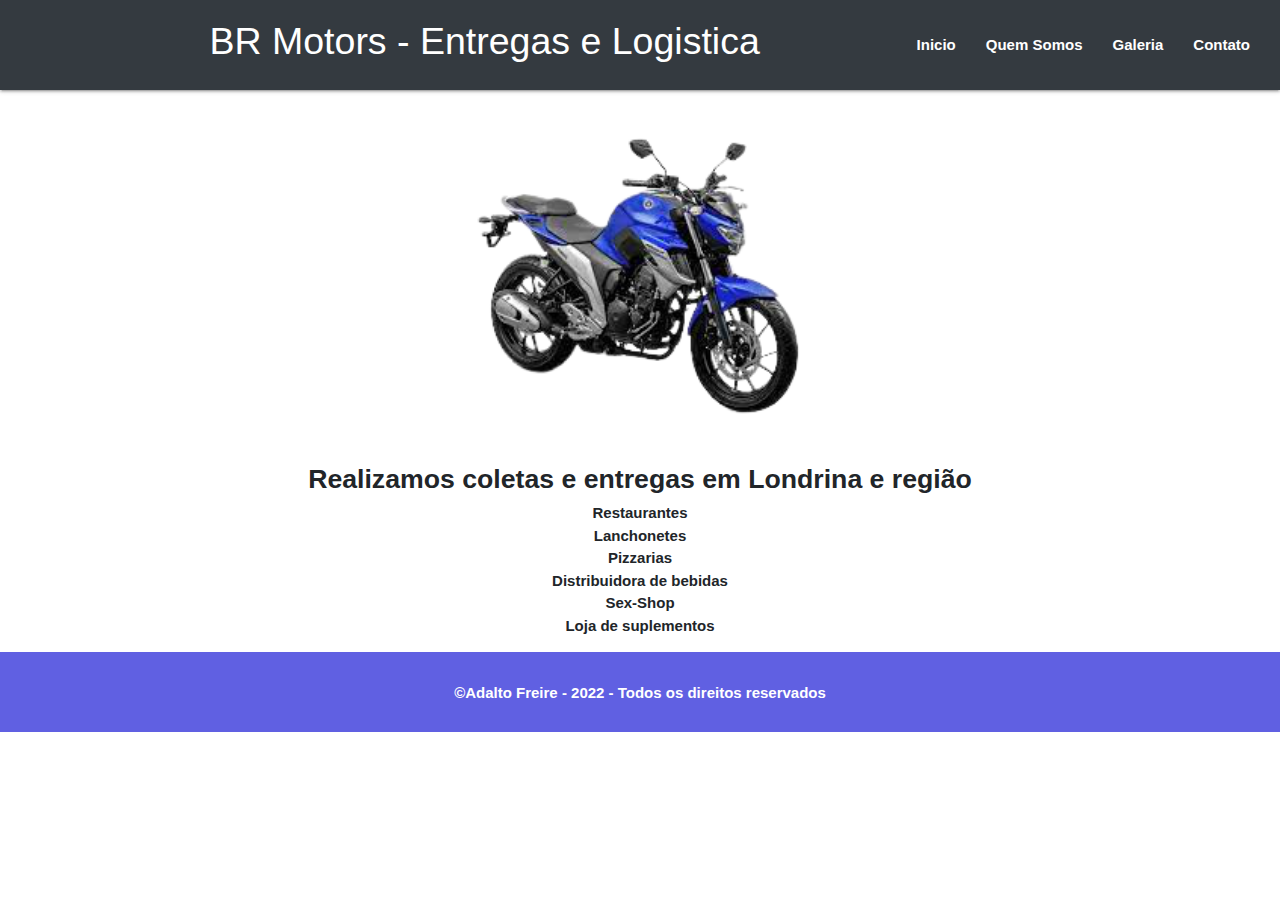
<file: index.html>
<!DOCTYPE html>
<html lang="pt-br">
<head>
    <meta charset="UTF-8">
    <meta http-equiv="X-UA-Compatible" content="IE=edge">
    <meta name="viewport" content="width=device-width, initial-scale=1.0">
    <title>Br Motors - Entregas e Logistica</title>
    <link rel="shortcut icon" href="imagens/iconMoto.png" type="image/x-icon">
    <!-- Compiled and minified CSS -->
    <link rel="stylesheet" href="https://cdnjs.cloudflare.com/ajax/libs/materialize/1.0.0/css/materialize.min.css">
    <!--Bootstrap-->
    <link rel="stylesheet" href="https://maxcdn.bootstrapcdn.com/bootstrap/4.0.0/css/bootstrap.min.css" integrity="sha384-Gn5384xqQ1aoWXA+058RXPxPg6fy4IWvTNh0E263XmFcJlSAwiGgFAW/dAiS6JXm" crossorigin="anonymous">
    <link rel="stylesheet" href="css/index.css">
    <link rel="stylesheet" media="only screen and (max-width: 430px)" href="css/mobileIndex.css">
    <link href="https://fonts.googleapis.com/icon?family=Material+Icons" rel="stylesheet">
    

<script>



</script>

</head>

<body>


  <div class="pos-f-t">
    <div class="collapse" id="navbarToggleExternalContent">
      <div id="nav" class="bg-dark p-4">
        <h4 class="text-white">BR Motors - Entregas e Logistica</h4>
        <span class="text-muted">Se precisar e só chamar</span><br>                                                                 

        <a href="index.html">Inicio</a>
        <a href="quemSomos.html">Quem Somos</a>
        <a href="galeria.html">Galeria</a>
        <a href="contato.html">Contato</a>

      </div>
    </div>

    <nav class="navbar navbar-dark bg-dark ">
      <button class="navbar-toggler" type="button" data-toggle="collapse" data-target="#navbarToggleExternalContent" aria-controls="navbarToggleExternalContent" aria-expanded="false" aria-label="Toggle navigation">
        <span class="navbar-toggler-icon"></span>
      </button>

      <h1 class="logo">BR Motors - Entregas e Logistica</h1>

      <ul id="menu" class="hide-on-med-and-down">
        <li><a href="index.html">Inicio</a></li>
        <li><a href="quemSomos.html">Quem Somos</a></li>
        <li><a href="galeria.html">Galeria</a></li>
        <li><a href="contato.html">Contato</a></li>
      </ul>
    </nav>
  </div>       
            
    
   
    <main>        
        <div class="img1"> 
          <img src="imagens/img2-removebg-preview.png" width="340" height="350" alt="">
        </div>
    </main> 
    <br>
    
        <h3 class="center">Realizamos coletas e entregas em Londrina e região</h3>        
    
    <ul class="list">
        <li>Restaurantes</li>
        <li>Lanchonetes</li>
        <li>Pizzarias</li>
        <li>Distribuidora de bebidas</li>
        <li>Sex-Shop</li>
        <li>Loja de suplementos</li>
    </ul>   
                
    <footer class="rodape">
       <p>&copy;Adalto Freire - 2022 - Todos os direitos reservados</p> 
    </footer>    



        <!-- Compiled and minified JavaScript -->
        <script src="https://cdnjs.cloudflare.com/ajax/libs/materialize/1.0.0/js/materialize.min.js">


          

document.addEventListener('DOMContentLoaded', function() {
    var elems = document.querySelectorAll('.sidenav');
    var instances = M.Sidenav.init(elems, options);
  });

  // Or with jQuery

  $(document).ready(function(){
    $('.sidenav').sidenav();
  });

        </script>


<script src="https://code.jquery.com/jquery-3.2.1.slim.min.js" integrity="sha384-KJ3o2DKtIkvYIK3UENzmM7KCkRr/rE9/Qpg6aAZGJwFDMVNA/GpGFF93hXpG5KkN" crossorigin="anonymous"></script>
<script src="https://cdnjs.cloudflare.com/ajax/libs/popper.js/1.12.9/umd/popper.min.js" integrity="sha384-ApNbgh9B+Y1QKtv3Rn7W3mgPxhU9K/ScQsAP7hUibX39j7fakFPskvXusvfa0b4Q" crossorigin="anonymous"></script>
<script src="https://maxcdn.bootstrapcdn.com/bootstrap/4.0.0/js/bootstrap.min.js" integrity="sha384-JZR6Spejh4U02d8jOt6vLEHfe/JQGiRRSQQxSfFWpi1MquVdAyjUar5+76PVCmYl" crossorigin="anonymous"></script>

</body>
</html>
</file>
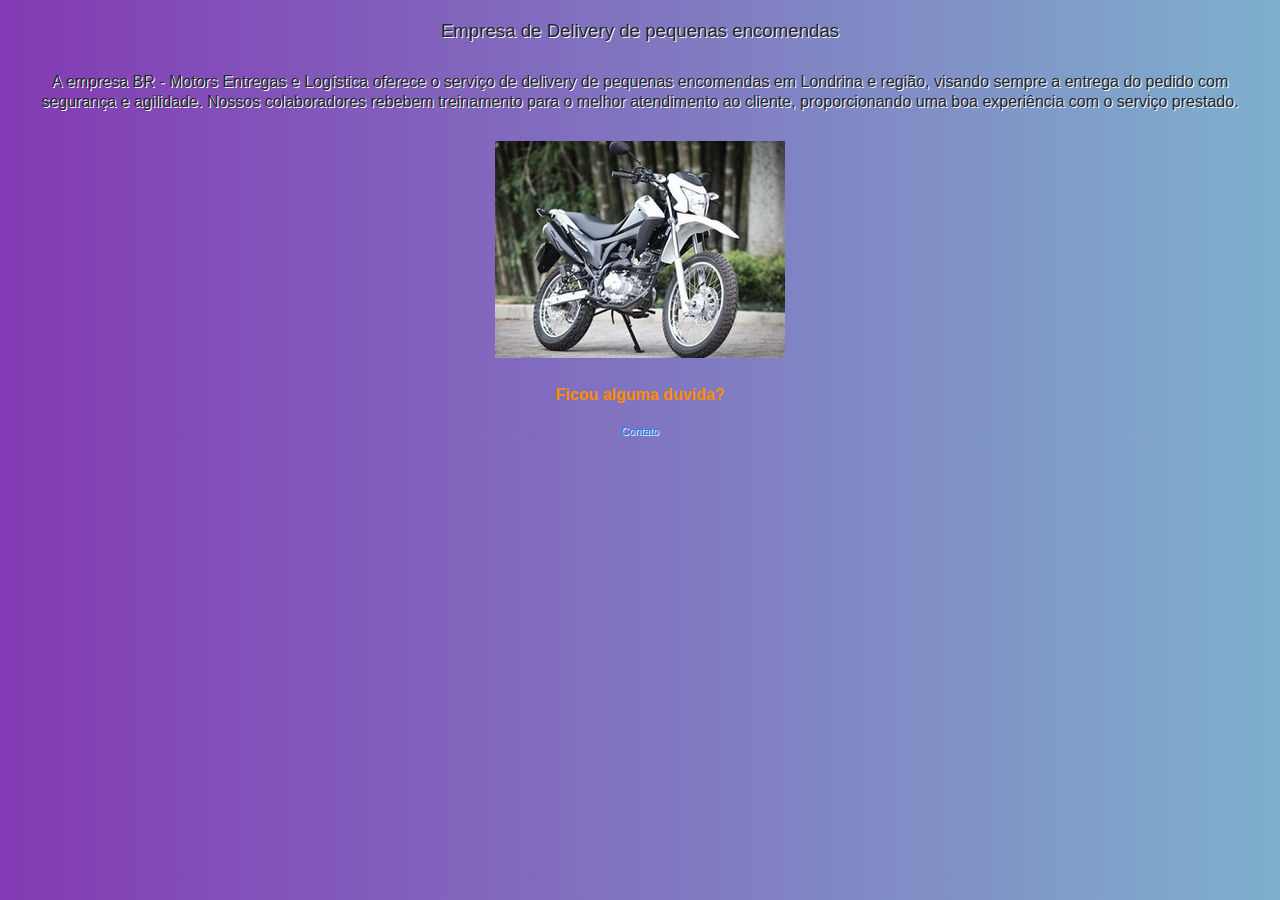
<file: quemSomos.html>
<!DOCTYPE html>
<html lang="pt-br">
<head>
    <link rel="stylesheet" href="https://maxcdn.bootstrapcdn.com/bootstrap/4.0.0/css/bootstrap.min.css" integrity="sha384-Gn5384xqQ1aoWXA+058RXPxPg6fy4IWvTNh0E263XmFcJlSAwiGgFAW/dAiS6JXm" crossorigin="anonymous">
    <meta charset="UTF-8">
    <meta http-equiv="X-UA-Compatible" content="IE=edge">
    <meta name="viewport" content="width=device-width, initial-scale=1.0">
    <link rel="stylesheet" href="css/style-quem-somos.css">
    
    <title>Quem Somos</title>
    
</head>
<h1>Empresa de Delivery de pequenas encomendas</h1>
<body>
    
        <h2>
         A empresa BR - Motors Entregas e Logística oferece o serviço de delivery de pequenas encomendas em Londrina e região, visando sempre a entrega do pedido com segurança e agilidade. Nossos colaboradores rebebem treinamento para o melhor atendimento ao cliente, proporcionando uma boa experiência com o serviço prestado. 
        </h2>

        <main>
           <div class="img1"> 
             <img src="imagens/ck-1565.jpg" alt="">
           </div> 
        </main>
         
 
    <p class="duvida">
        Ficou alguma duvida?
    </p>

    <div class="contato">
       <a href="contato.html">Contato</a> 
    </div>



    
</body>
</html>
</file>
<file: css/index.css>
#menu{
    visibility: visible;
}
.navbar-toggler{
    visibility: hidden;
}
.navbar{
    height: 90px;
}
.img1{
    text-align: center;
}
.list{
    text-align: center;
}
.center{
    font-weight: bold;
    font-size: 20pt;
}
.field{
    font-weight: bold;
    color: orange;
}
ul > li{
    font-weight: bold;
}
.rodape{
    text-align: center;
    height: 80px;
    background-color: rgb(96, 96, 226);
    padding-top: 30px;
    font-weight: bold;
    color: white;
}
</file>
<file: css/mobileIndex.css>
body{
    background-color: rgb(119, 223, 241);
}

.navbar-toggler{
    visibility: visible;
    padding-top: 25px;
    
}

.logo{
    visibility: hidden;
}

.rodape{
    text-align: center;
    height: 80px;
    background-color: rgb(96, 96, 226);
    padding-top: 30px;
    padding-bottom: 0px;
    font-weight: bold;
    color: white;
}
div > a{
    margin: 15px 15px;
}  

footer{
    padding-bottom: 0px;
}
</file>
<file: css/style-quem-somos.css>
body{
    background: rgb(70, 21, 104);
background: linear-gradient(90deg, rgba(131,58,180,1) 0%, rgba(127,176,205,1) 100%, rgba(252,176,69,1) 100%);
    }
    h1{
        margin: auto;
        text-align: center;
        text-shadow: 1px 1px 0px white;
        font-size: 14pt;
        padding-top: 20px;
    }
   h2{     
    margin:20px 20px 20px 20px;
    padding: 10px;
    text-align: center;
    /*text-shadow: 1px 1px 0px white; */    
    font-size: 12pt;
    text-shadow: 1px 1px 0px white;
    
    
}  

.img1{
    text-align: center;
 
}

.duvida{
    text-align: center;
    font-weight: bold;
    padding-top: 25px;
    color: darkorange;
    border: black 2px 2px 2px solid;
}
a{
    text-align: center;
}

.contato{
    text-align: center;
    text-decoration: none;
    text-shadow: 1px 1px 0px white;
    color: black;
    font-size: 8pt;
    


}

/* css mobile */

@media ( max-width: 400px){
    h2{
        font-size: 12pt;        
        padding: 20px;
        text-shadow: 1px 1px 0px white;
    }

    h1{
        font-size: 16pt;
        text-align: center;
        margin-top: 30px;
    }

   .img1{
       text-align: center;
   }
   .contato{
       text-align: center;
       text-decoration: none;
   }
    
}
</file>
